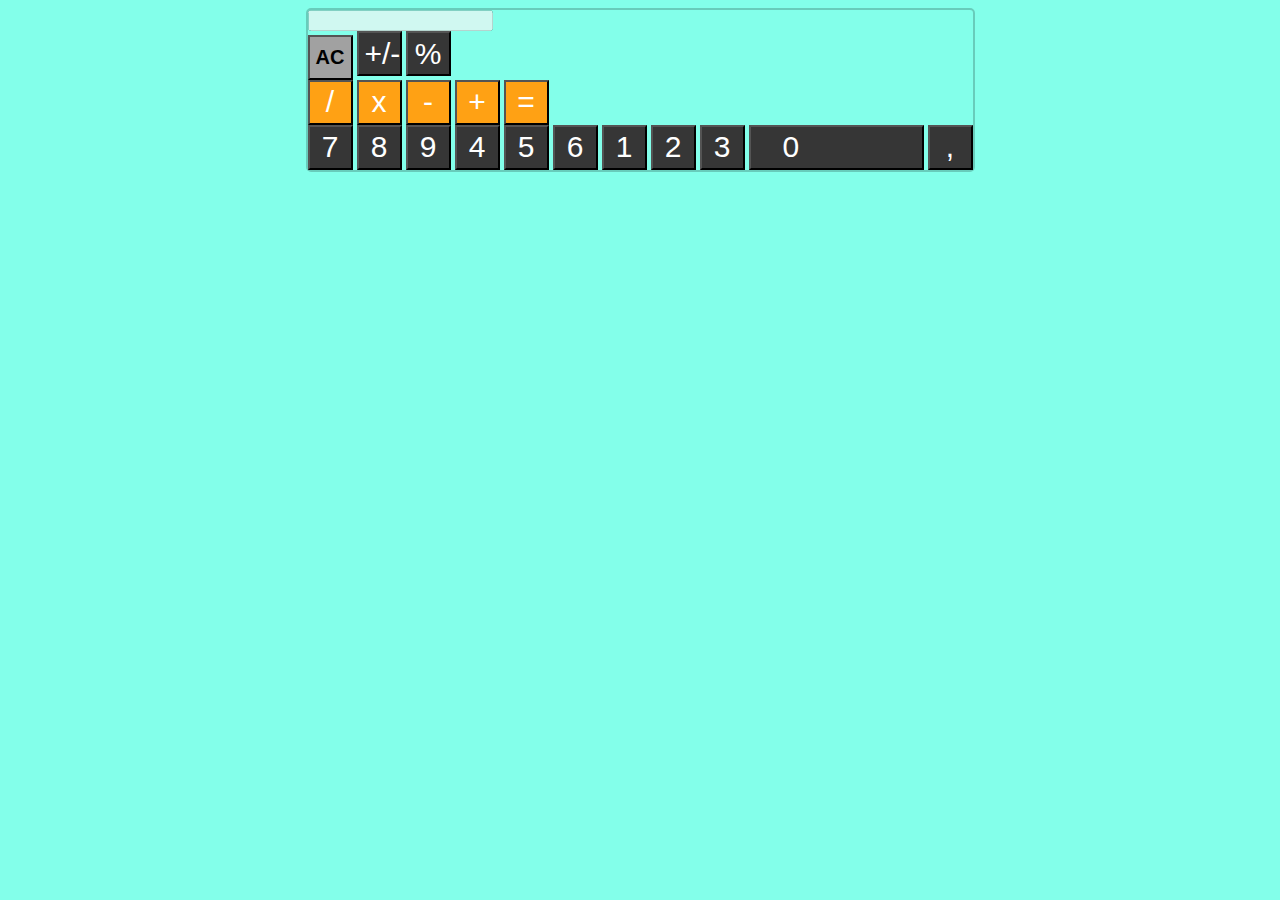
<file: index.html>
<!DOCTYPE html>
<html lang="en">

<head>
    <link rel="preconnect" href="https://fonts.gstatic.com">
    <link href="https://fonts.googleapis.com/css2?family=Orbitron:wght@498&display=swap" rel="stylesheet">
    <meta charset="UTF-8">
    
    <meta name="viewport" content="width=device-width, initial-scale=1.0, minimum-scale=1.0, maximum-scale=1.0, user-scalable=no">

    <link rel="stylesheet" href="style.css">
    <!-- <script type="text/javascript" src="http://hammerjs.github.io/dist/hammer.min.js"> </script> -->
    <title>Document</title>

</head>

<body>
    <div class="wrapper">
        <div class="container ">
            <main class="main">
                <div class="calculator">
                    <div class="calculator__input">
                        <input id="input" type="text" disabled="disabled" onchange="inputFunc()"></input>
                    </div>

                    <div class="calculator__buttons">
                        <div class="calculator__specific">
                            <button id="clear" value="c" onclick="clearAll()">AC</button>
                            <button id="split_plus" value="-" onclick="split_plus()">+/-</button>
                            <button id="percent" value="%" onclick="percent()">%</button>
                        </div>
                        <div class="calculator__act">
                            <button id="split" value="/" onclick="splitFunc()">/</button>
                            <button id="mult" value="*" onclick="multFunc()">х</button>
                            <button id="min" value="-" onclick="minFunc()">-</button>
                            <button id="plus" value="+" onclick="plusFunc()">+</button>
                            <button id="enter" onclick="enter()">=</button>
                        </div>
                        <div id="menu" class="calculator__numeral">
                            <button data-action="num_7" value="7">7</button>
                            <button data-action="num_8" value="8">8</button>
                            <button data-action="num_9" value="9">9</button>
                            <button data-action="num_4" value="4">4</button>
                            <button data-action="num_5" value="5">5</button>
                            <button data-action="num_6" value="6">6</button>
                            <button data-action="num_1" value="1">1</button>
                            <button data-action="num_2" value="2">2</button>
                            <button data-action="num_3" value="3">3</button>
                            <button id="zero" data-action="num_0" value="0">0</button>
                            <button data-action="num_point" value=".">,</button>
                        </div>
                    </div>
                </div>

                <!-- <div>
                    <div class="history">
                        <ul  id="history" class="history__list"></ul>
                        <button class="history__clear"
                        onclick="historyClear()"></button>
                    </div>
                </div> -->
            </main>
        </div>
    </div>
    <script src="./dont_touchmove.js"></script>
    <script src="./index.js"></script>
</body>

</html>
</file>
<file: style.css>
@import url("ui.css");

html {
  height: 100%;
  width: 100%;
  -webkit-text-size-adjust: none;
  touch-action: manipulation;
}
body {
  background-color: rgb(131, 255, 234);
}
.wrapper {
  overflow: hidden;
  display: flex;
  flex-direction: column;
}

.container {
  max-width: 900px;
  margin: 0px auto;
}

.main {
}

.calculator {
  /* width: 376px ; */
  /* height:710px; */
  border: 2px solid rgba(0, 0, 0, 0.199);
  border-radius: 5px;
}

.calculator__specific {
}

.calculator__act {
}

.calculator__numeral {
}

.history {
}
.history__list {
}

.history__clear {
}
@media screen and (max-width: 992px) {
  .wrapper {
    display: flex;
    justify-content: center;
    align-items: center;
    padding: 10px 0px;
  }
  .history {
    width: 450px;
  }

  body {
    background-color: rgb(208, 255, 100);
  }
}

@media screen and (max-width: 767px) {
  .wrapper {
    display: flex;
    justify-content: center;
    align-items: center;
    padding: 10px 0px;
  }
  .history {
    width: 450px;
  }

  body {
    background-color: rgb(255, 100, 100);
  }
}

input:disabled{  
  color:#fff;
  opacity: 1;
  -webkit-text-fill-color: #fff;
}
/* IPhone XR Rotate 90*/
@media only screen and (max-width: 992px) and (max-height: 500px) {
  .history {
    width: auto;
  }
  .main {
    flex-wrap: wrap;
    width: 100%;
  }
  body {
    background-color: rgb(0, 0, 0);
  }
}

/* android J3 Rotate 90*/
@media only screen and (max-width: 767px) and (max-height: 500px) {
  .wrapper {
    display: flex;
    justify-content: center;
    align-items: center;
    padding: 10px 0px;
  }
  .history {
    width: 450px;
  }

  body {
    background-color: rgb(51, 51, 51);
  }
}

@media (max-width: 550px) {
  body {
    background-color: rgb(0, 0, 0);
  }

  .main {
    display: flex;
    justify-content: center;
    align-items: center;
  }

  .calculator {
    display: grid;
    grid-template-rows:
      minmax(150px, auto) /* 230px */
      minmax(468px, auto);
    grid-template-columns: 1fr;
    grid-template-areas:
      "input"
      "buttons";
  }

  .calculator__input {
    grid-area: "input";
    overflow: hidden;
    display: flex;
    align-self: end;
  }

  .calculator__buttons {
    grid-area: "buttons";
    display: grid;
    grid-template-columns: 279px 1fr;
    grid-template-rows: 88px 1fr;
    grid-template-areas:
      "specific act"
      "numeral act";
  }

  .calculator__specific {
    grid-area: "specific";
    display: flex;
    
  }
  .calculator__act {
    grid-area: "act";
    display: grid;
    grid-template: 1fr;
  }
  .calculator__numeral {
    padding: 2px;
    grid-area: "numeral";
  }

  /* UI */
  button {
    margin: 1px 2px 6px 0;
    align-items: center;
    width: 84px;
    height: 84px;
    font-size: 35px;
    border: 0.1px solid rgb(0, 0, 0);
    border-radius: 50px;
    transition: ease-in-out 100ms;
    color: #fff;
    /*  box-shadow: +Слева +Снизу Рассеивание Вокруг*/
  }
  input {
    margin: 20px -10px;
    height: 70px;
    text-align: right;
    font-weight: lighter;
    font-family: sans-serif;
    bottom: 0;
    width: 363px;
    padding: 0;
    font-size: 70px;
    color: #fff;
    border: 1px solid rgb(0, 0, 0);
    background-color: rgb(0, 0, 0);
  }
  #clear,
  #percent,
  #split_plus {
    font-size: 30px;
    font-weight: 200;
    background-color: rgb(161, 161, 161);
    color: #000;
  }

  #clear,
  #percent,
  #split_plus,
  #split,
  #mult,
  #min,
  #plus,
  #enter {
    display: flex;
    text-align: center;
    justify-content: center;
  }

  #clear,
  #percent,
  #split_plus {
    margin: 0px 6px 0px 1px;
  }
}

@media (max-width: 375px) {
  .calculator {
    display: grid;
    grid-template-rows:
      minmax(150px, auto) /* 230px */
      minmax(300px, auto);
    grid-template-columns: 1fr;
    grid-template-areas:
      "input"
      "buttons";
  }

  .calculator__buttons {
    grid-area: "buttons";
    display: grid;
    grid-template-columns: 205px 1fr;
    grid-template-rows: 63px 1fr;
    grid-template-areas:
      "specific act"
      "numeral act";
  }
  button {
    margin: 1px 2px 6px 0;
    align-items: center;
    width: 60px;
    height: 60px;
    font-size: 30px;
    border: 0.1px solid rgb(0, 0, 0);
    border-radius: 50px;
    color: #fff;
  }

  #clear,
  #percent,
  #split_plus,
  #split,
  #mult,
  #min,
  #plus,
  #enter
  {
    font-size: 25px;
    font-weight: 400;
    display: flex;
    text-align: center;
    justify-content: center;
  }
  #zero {
    width: 126px;
    text-align: left;
    padding-left: 21px;
  }

  input {
    margin: 20px 0;
    height: 70px;
    text-align: right;
    font-weight: lighter;
    font-family: sans-serif;
    bottom: 0;
    width: 250px;
    padding: 0;
    font-size: 47px;
    color: #fff;
    border: 1px solid rgb(0, 0, 0);
    background-color: rgb(0, 0, 0);
  }
}
</file>
